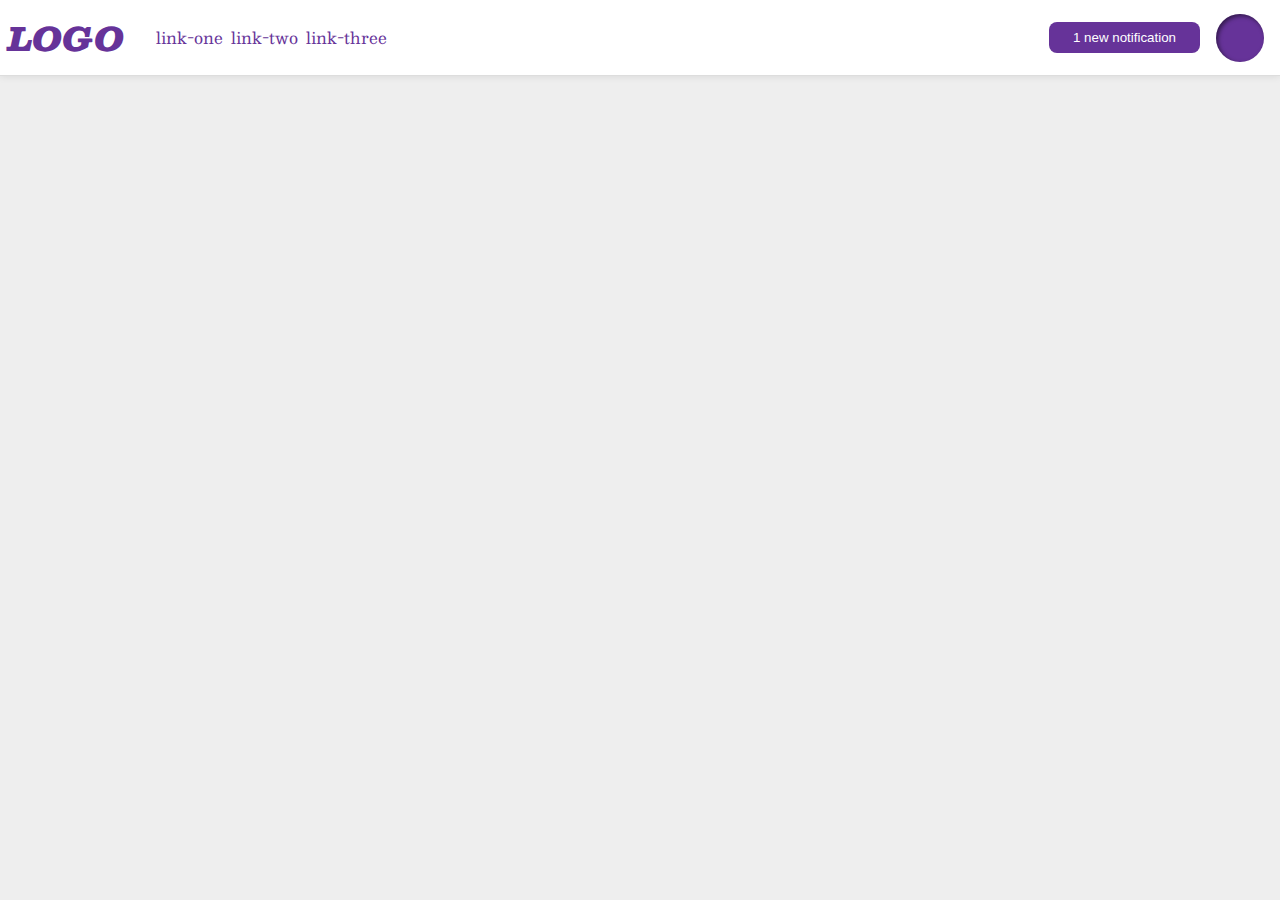
<file: flex/03-flex-header-2/index.html>
<!DOCTYPE html>
<html lang="en">
  <head>
    <meta charset="UTF-8">
    <meta http-equiv="X-UA-Compatible" content="IE=edge">
    <meta name="viewport" content="width=device-width, initial-scale=1.0">
    <title>Flex Header 2</title>
    <link rel="stylesheet" href="style.css">
  </head>
  <body>
    <div class="header">
      <div class="logoandlinks">
        <div class="logo">
          LOGO
        </div>
        <ul class="links">
          <li><a href="google.com">link-one</a></li>
          <li><a href="google.com">link-two</a></li>
          <li><a href="google.com">link-three</a></li>
        </ul>
      </div>

      <div class="new">
        <button class="notifications">
          1 new notification
        </button>
        <div class="profile-image"></div>
      </div>
    </div>
  </body>
</html>
</file>
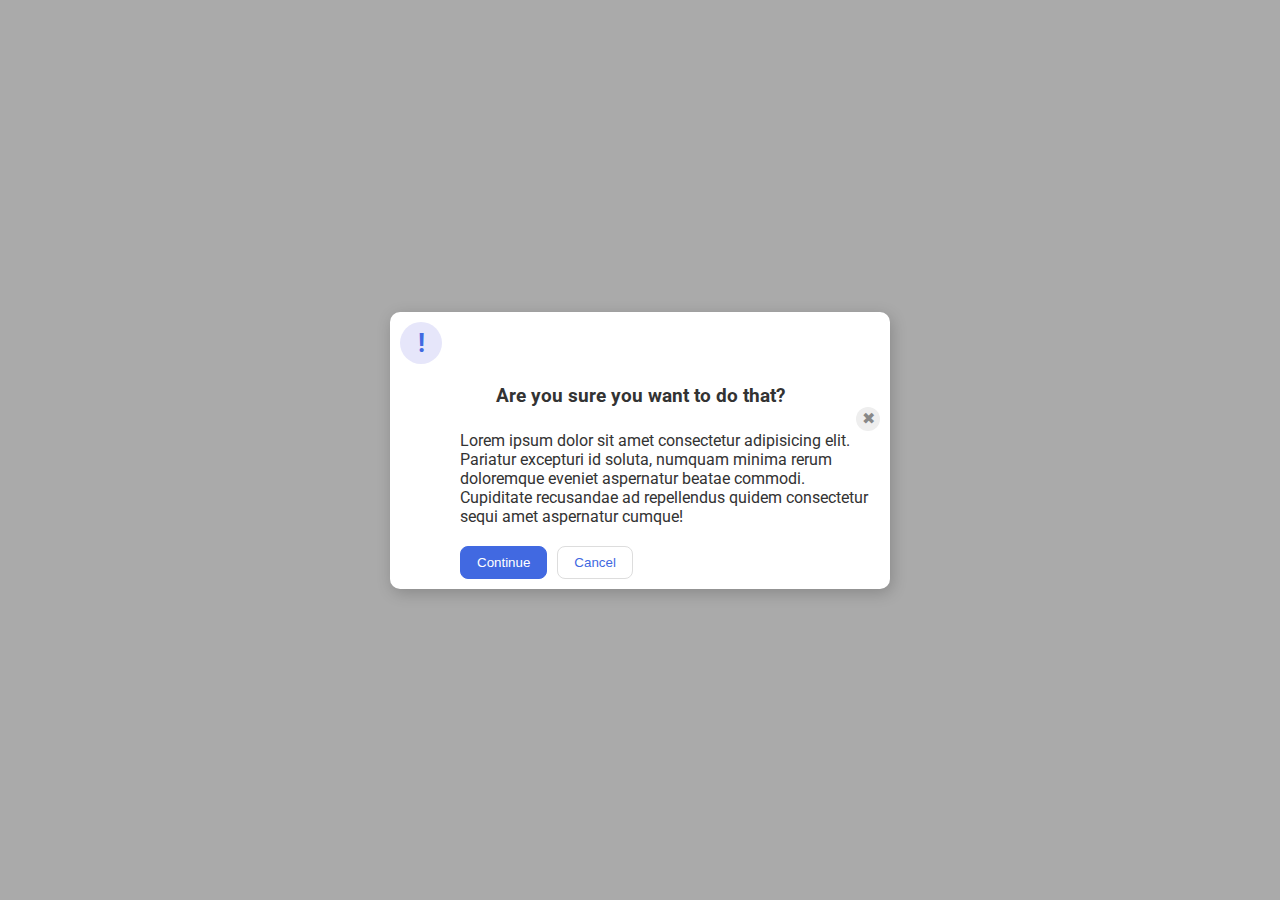
<file: flex/05-flex-modal/index.html>
<!DOCTYPE html>
<html lang="en">
  <head>
    <meta charset="UTF-8">
    <meta http-equiv="X-UA-Compatible" content="IE=edge">
    <meta name="viewport" content="width=device-width, initial-scale=1.0">
    <link rel="stylesheet" href="style.css">
    <title>Modal</title>
  </head>
  <body>
    <div class="modal">
      <div class="icon">!</div>
      <div class="else">
        <div class="header">Are you sure you want to do that?</div>
        <div class="close-button">✖</div>
        <div class="text">Lorem ipsum dolor sit amet consectetur adipisicing elit. Pariatur excepturi id soluta, numquam minima rerum doloremque eveniet aspernatur beatae commodi. Cupiditate recusandae ad repellendus quidem consectetur sequi amet aspernatur cumque!</div>
      </div>
      <button class="continue">Continue</button>
      <button class="cancel">Cancel</button>
    </div>
  </body>
</html>
</file>
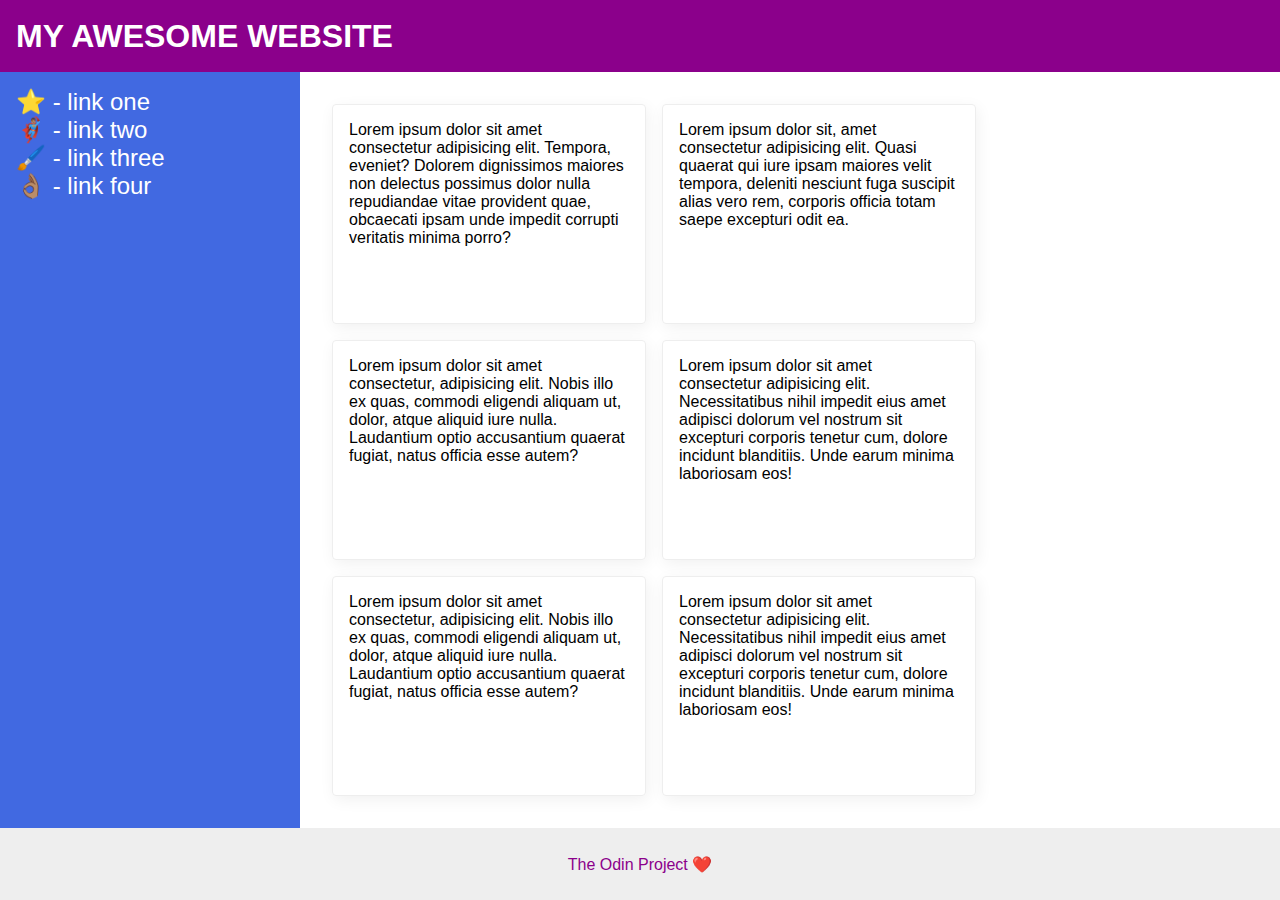
<file: flex/07-flex-layout-2/index.html>
<!DOCTYPE html>
<html lang="en">
  <head>
    <meta charset="UTF-8">
    <meta http-equiv="X-UA-Compatible" content="IE=edge">
    <meta name="viewport" content="width=device-width, initial-scale=1.0">
    <title>The Holy Grail</title>
    <link rel="stylesheet" href="style.css">
  </head>
  <body>
    <div class="header">
      MY AWESOME WEBSITE
    </div>
    
    <div class="content">
      <div class="sidebar">
        <ul>
          <li><a href="#">⭐ - link one</a></li>
          <li><a href="#">🦸🏽‍♂️ - link two</a></li>
          <li><a href="#">🖌️ - link three</a></li>
          <li><a href="#">👌🏽 - link four</a></li>
        </ul>
      </div>
      <div class="main">
        <div class="card">Lorem ipsum dolor sit amet consectetur adipisicing elit. Tempora, eveniet? Dolorem dignissimos maiores non delectus possimus dolor nulla repudiandae vitae provident quae, obcaecati ipsam unde impedit corrupti veritatis minima porro?</div>
        <div class="card">Lorem ipsum dolor sit, amet consectetur adipisicing elit. Quasi quaerat qui iure ipsam maiores velit tempora, deleniti nesciunt fuga suscipit alias vero rem, corporis officia totam saepe excepturi odit ea.</div>
        <div class="card">Lorem ipsum dolor sit amet consectetur, adipisicing elit. Nobis illo ex quas, commodi eligendi aliquam ut, dolor, atque aliquid iure nulla. Laudantium optio accusantium quaerat fugiat, natus officia esse autem?</div>
        <div class="card">Lorem ipsum dolor sit amet consectetur adipisicing elit. Necessitatibus nihil impedit eius amet adipisci dolorum vel nostrum sit excepturi corporis tenetur cum, dolore incidunt blanditiis. Unde earum minima laboriosam eos!</div>
        <div class="card">Lorem ipsum dolor sit amet consectetur, adipisicing elit. Nobis illo ex quas, commodi eligendi aliquam ut, dolor, atque aliquid iure nulla. Laudantium optio accusantium quaerat fugiat, natus officia esse autem?</div>
        <div class="card">Lorem ipsum dolor sit amet consectetur adipisicing elit. Necessitatibus nihil impedit eius amet adipisci dolorum vel nostrum sit excepturi corporis tenetur cum, dolore incidunt blanditiis. Unde earum minima laboriosam eos!</div>
      </div>
    </div>
        
    <div class="footer">
      The Odin Project ❤️
    </div>
  </body>
</html>
</file>
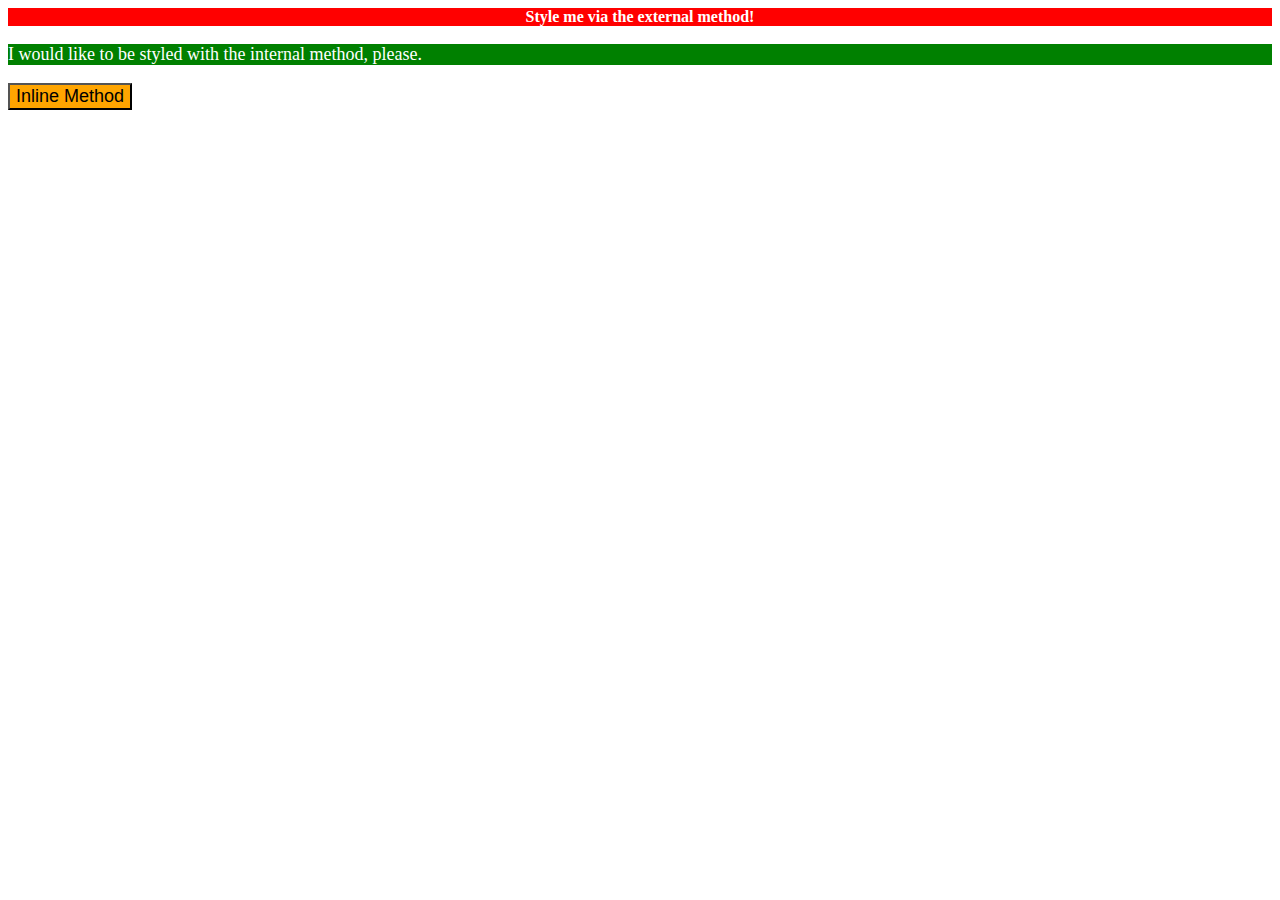
<file: foundations/01-css-methods/index.html>
<!DOCTYPE html>
<html lang="en">
  <head>
    <link rel="stylesheet" href="style.css">
    <meta charset="UTF-8">
    <meta http-equiv="X-UA-Compatible" content="IE=edge">
    <meta name="viewport" content="width=device-width, initial-scale=1.0">
    <title>Methods for Adding CSS</title>
    <style>
      p
      {
        background-color: green;
        color: white;
        font-size: 18px;
      }
    </style>
  </head>
  <body>
    <div>Style me via the external method!</div>
    <p>I would like to be styled with the internal method, please.</p>
    <button style="background-color: orange; font-size: 18px;">Inline Method</button>
  </body>
</html>
</file>
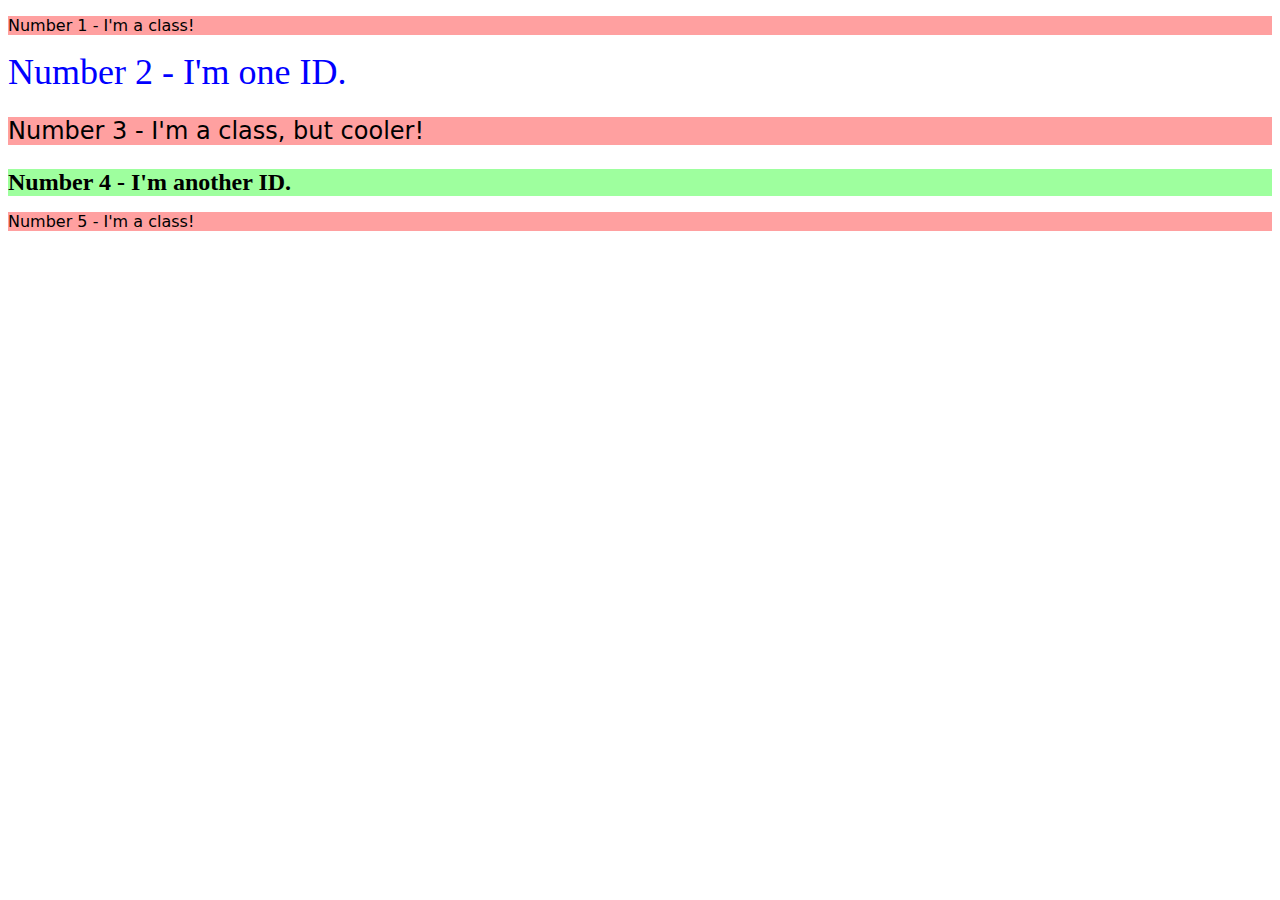
<file: foundations/02-class-id-selectors/index.html>
<!DOCTYPE html>
<html lang="en">
  <head>
    <meta charset="UTF-8">
    <meta http-equiv="X-UA-Compatible" content="IE=edge">
    <meta name="viewport" content="width=device-width, initial-scale=1.0">
    <title>Class and ID Selectors</title>
    <link rel="stylesheet" href="style.css">
  </head>
  <body>
    <p class="odd">Number 1 - I'm a class!</p>
    <div id="second">Number 2 - I'm one ID.</div>
    <p class="odd font24">Number 3 - I'm a class, but cooler!</p>
    <div class="font24" id="fourth">Number 4 - I'm another ID.</div>
    <p class="odd">Number 5 - I'm a class!</p>
  </body>
</html>
</file>
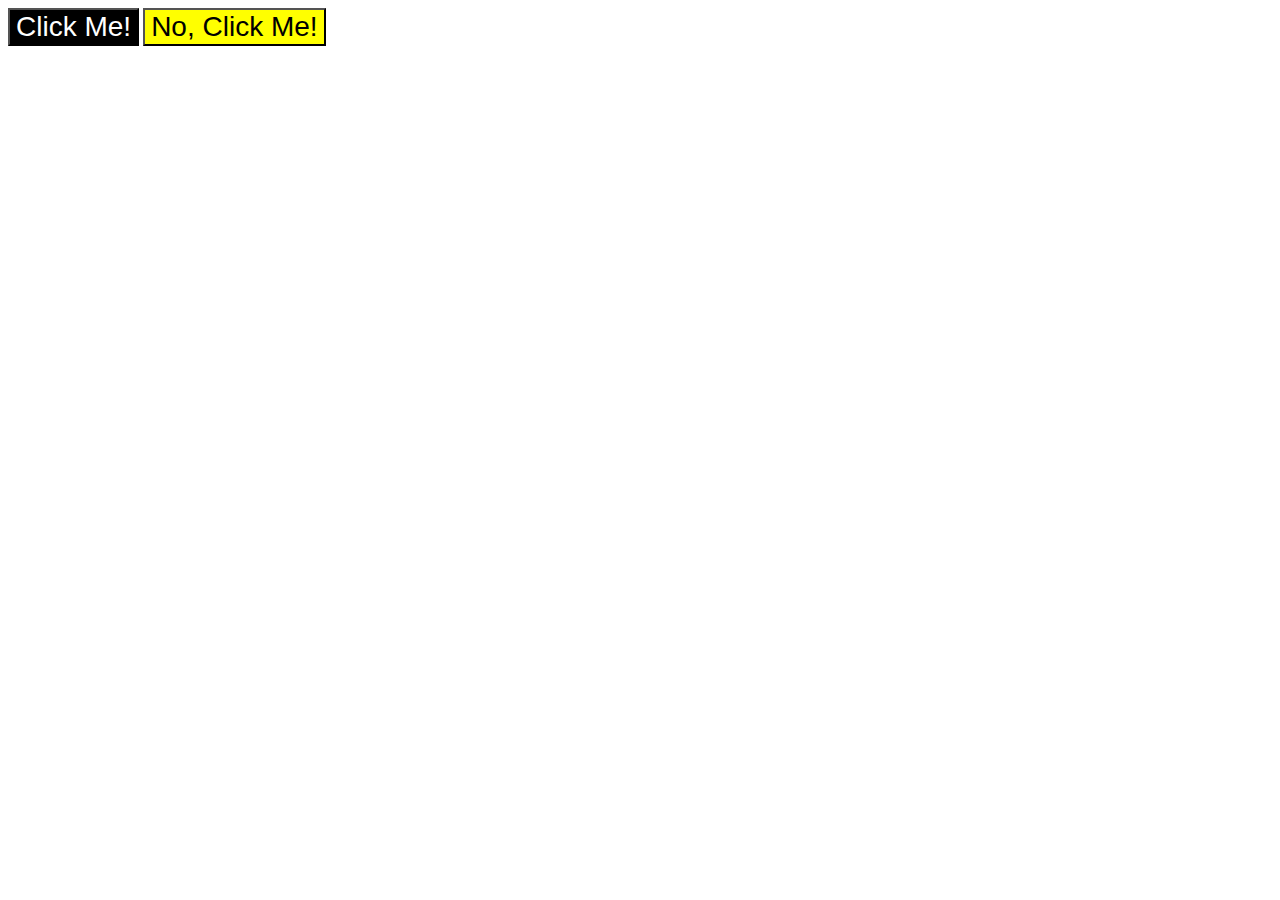
<file: foundations/03-grouping-selectors/index.html>
<!DOCTYPE html>
<html lang="en">
  <head>
    <meta charset="UTF-8">
    <meta http-equiv="X-UA-Compatible" content="IE=edge">
    <meta name="viewport" content="width=device-width, initial-scale=1.0">
    <title>Grouping Selectors</title>
    <link rel="stylesheet" href="style.css">
  </head>
  <body>
    <button class="yes">Click Me!</button>
    <button class="no">No, Click Me!</button>
  </body>
</html>
</file>
<file: flex/03-flex-header-2/style.css>
/* this is some magical font-importing.  
you'll learn about it later. */
@import url('https://fonts.googleapis.com/css2?family=Besley:ital,wght@0,400;1,900&display=swap');

body {
  margin: 0;
  background: #eee;
  font-family: Besley, serif;
}

.header {
  background: white;
  border-bottom: 1px solid #ddd;
  box-shadow: 0 0 8px rgba(0,0,0,.1);
  display: flex;
  justify-content: flex-start;
  padding: 8px;
}

.profile-image {
  background: rebeccapurple;
  box-shadow: inset 2px 2px 4px rgba(0,0,0,.5);
  border-radius: 50%;
  width: 48px;
  height: 48px;
}

.logo {
  color: rebeccapurple;
  font-size: 32px;
  font-weight: 900;
  font-style: italic;
  text-align: center;
  margin: auto;
}

button {
  border: none;
  border-radius: 8px;
  background: rebeccapurple;
  color: white;
  padding: 8px 24px;
}

a {
  /* this removes the line under our links */
  text-decoration: none;
  color: rebeccapurple;
}

ul {
  list-style-type: none;
  display: flex;
  gap: 8px;
  padding-left: 16px;
}

.logoandlinks {
  display: flex;
  align-items: center;
  gap: 16px;
}

.new {
  display: flex;
  align-items: center;
  justify-content: flex-end;
  flex-grow: 1;
  gap: 16px;
  margin-right: 8px;
}
</file>
<file: flex/05-flex-modal/style.css>
@import url('https://fonts.googleapis.com/css2?family=Roboto:wght@400;700&display=swap');

html, body {
  height: 100%;
}

body {
  font-family: Roboto, sans-serif;
  margin: 0;
  background: #aaa;
  color: #333;
  /* I'll give you this one for free lol */
  display: flex;
  align-items: center;
  justify-content: center;
}

.modal {
  background: white;
  width: 480px;
  border-radius: 10px;
  box-shadow: 2px 4px 16px rgba(0,0,0,.2);

  padding: 10px;
  display: flex;
  flex-wrap: wrap;
  gap: 10px;
}

.icon {
  color: royalblue;
  font-size: 26px;
  font-weight: 700;
  background: lavender;
  width: 42px;
  height: 42px;
  border-radius: 50%;
  display: flex;
  align-items: center;
  justify-content: center;
}

.close-button {
  background: #eee;
  border-radius: 50%;
  color: #888;
  font-weight: 400;
  font-size: 16px;
  height: 24px;
  width: 24px;
  display: flex;
  align-items: center;
  justify-content: center;
  margin-left: auto;
}

button {
  padding: 8px 16px;
  border-radius: 8px;
}

button.continue {
  background: royalblue;
  border: 1px solid royalblue;
  color: white;
  margin-left: 60px;
}

button.cancel {
  background: white;
  border: 1px solid #ddd;
  color: royalblue;
}

.else {
  display: flex;
  flex-flow: column wrap;
  align-items: center;
  justify-content: center;
}

.text {
  align-self: flex-end;
  margin-left: 60px;
  margin-bottom: 10px;
}

.header {
  font-size: larger;
  font-weight: bold;
  padding-top: 10px;
}
</file>
<file: flex/07-flex-layout-2/style.css>
body {
  font-family: -apple-system, BlinkMacSystemFont, 'Segoe UI', Roboto, Oxygen, Ubuntu, Cantarell, 'Open Sans', 'Helvetica Neue', sans-serif;
  margin: 0;
  min-height: 100vh;

  display: flex;
  flex-direction: column;
  justify-content: space-between;
}

.header {
  height: 72px;
  background: darkmagenta;
  color: white;

  display: flex;
  align-items: center;
  padding-left: 16px;
  font-size: 32px;
  font-weight: 900;
}

.footer {
  height: 72px;
  background: #eee;
  color: darkmagenta;

  display: flex;
  justify-content: center;
  align-items: center;
}

.sidebar {
  width: 300px;
  background: royalblue;
  flex: none;
}

.card {
  border: 1px solid #eee;
  box-shadow: 2px 4px 16px rgba(0,0,0,.06);
  border-radius: 4px;
  flex-basis: 280px;
  padding: 16px;
}

.content {
  display: flex;
  flex: auto
}

a {
  text-decoration: none;
  font-size: 24px;
  color: white;
}

ul {
  list-style: none;
  padding: 16px;
  margin: 0px;
}

.main {
  display: flex;
  flex-direction: row;
  flex-wrap: wrap;
  padding: 32px;
  gap: 16px;
}
</file>
<file: foundations/01-css-methods/style.css>
div
{
    background-color: red;
    text-align: center;
    color: white;
    font-size: 32;
    font-weight: bold;
}
</file>
<file: foundations/02-class-id-selectors/style.css>
.odd {
    background-color: rgb(255, 160, 160);
    font-family: Verdana, "DejaVu Sans", sans-serif;
}

.font24 {
    font-size: 24px;
}

#second {
    color: rgb(0, 0, 255);
    font-size: 36px;
}

#fourth {
    background-color: rgb(158, 255, 158);
    font-weight: bold;
}
</file>
<file: foundations/03-grouping-selectors/style.css>
.yes, .no {
    font-size: 28px;
    font-family: helvetica, 'Times New Roman', sans-serif;
}

.yes {
    background-color: black;
    color: white;
}

.no {
    background-color: yellow;
}
</file>
